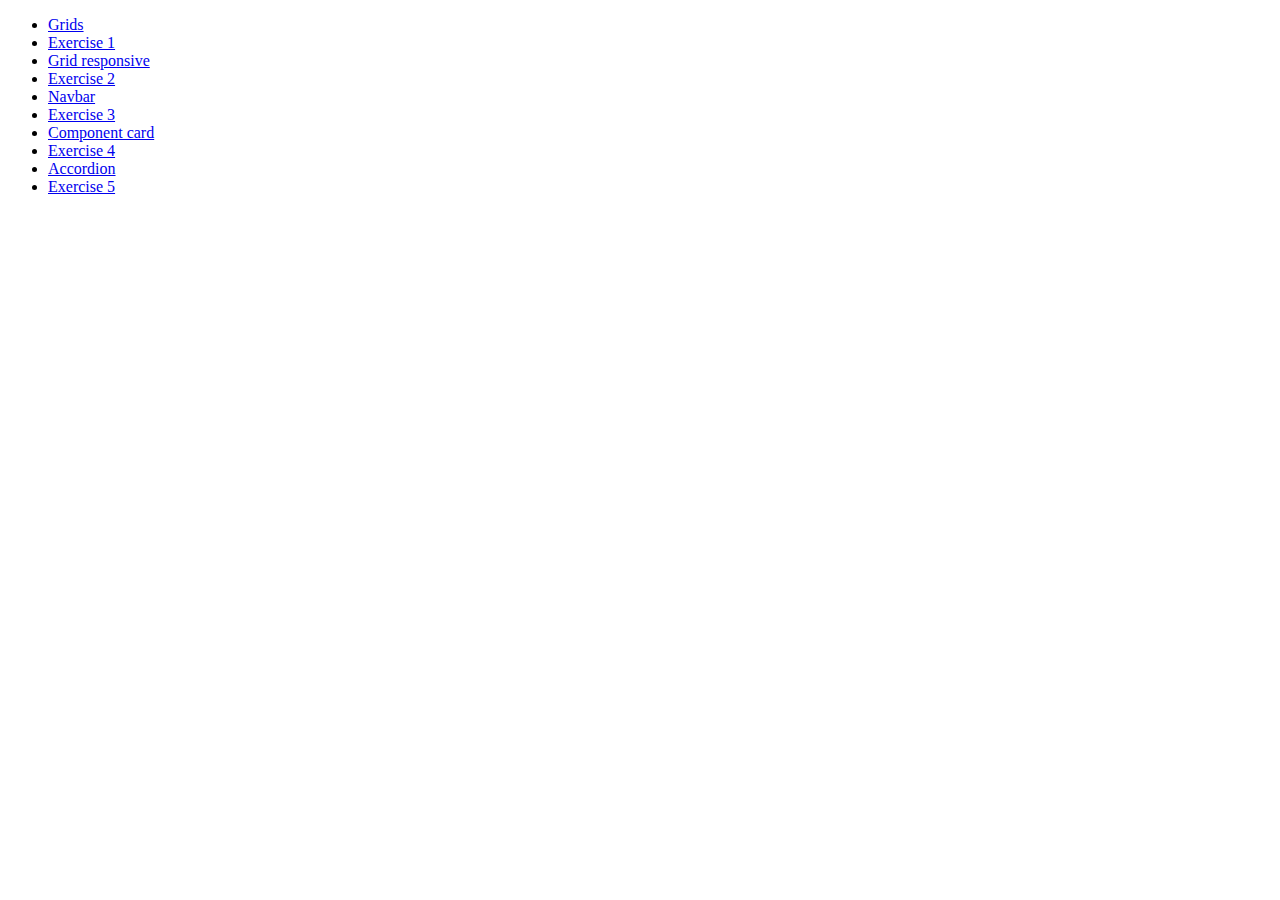
<file: index.html>
<!DOCTYPE html>
<html lang="en">
<head>
    <meta charset="UTF-8">
    <meta http-equiv="X-UA-Compatible" content="IE=edge">
    <meta name="viewport" content="width=device-width, initial-scale=1.0">
    <title>Practice Bootstrap</title>
</head>
<body>
    <ul>
        <li>
            <a href="./grids.html">Grids</a>
        </li>
        <li>
            <a href="./exercise-1.html">Exercise 1</a>
        </li>
        <li>
            <a href="./grids-responsive.html">Grid responsive</a>
        </li>
        <li>
            <a href="./exercise-2.html">Exercise 2</a>
        </li>
        <li>
            <a href="./navbar.html">Navbar</a>
        </li>
        <li>
            <a href="./exercise-3.html">Exercise 3</a>
        </li>
        <li>
            <a href="./component-card.html">Component card</a>
        </li>
        <li>
            <a href="./exercise-4.html">Exercise 4</a>
        </li>
        <li>
            <a href="./accordion.html">Accordion</a>
        </li>
        <li>
            <a href="./exercise-5.html">Exercise 5</a>
        </li>
    </ul>
</body>
</html>
</file>
